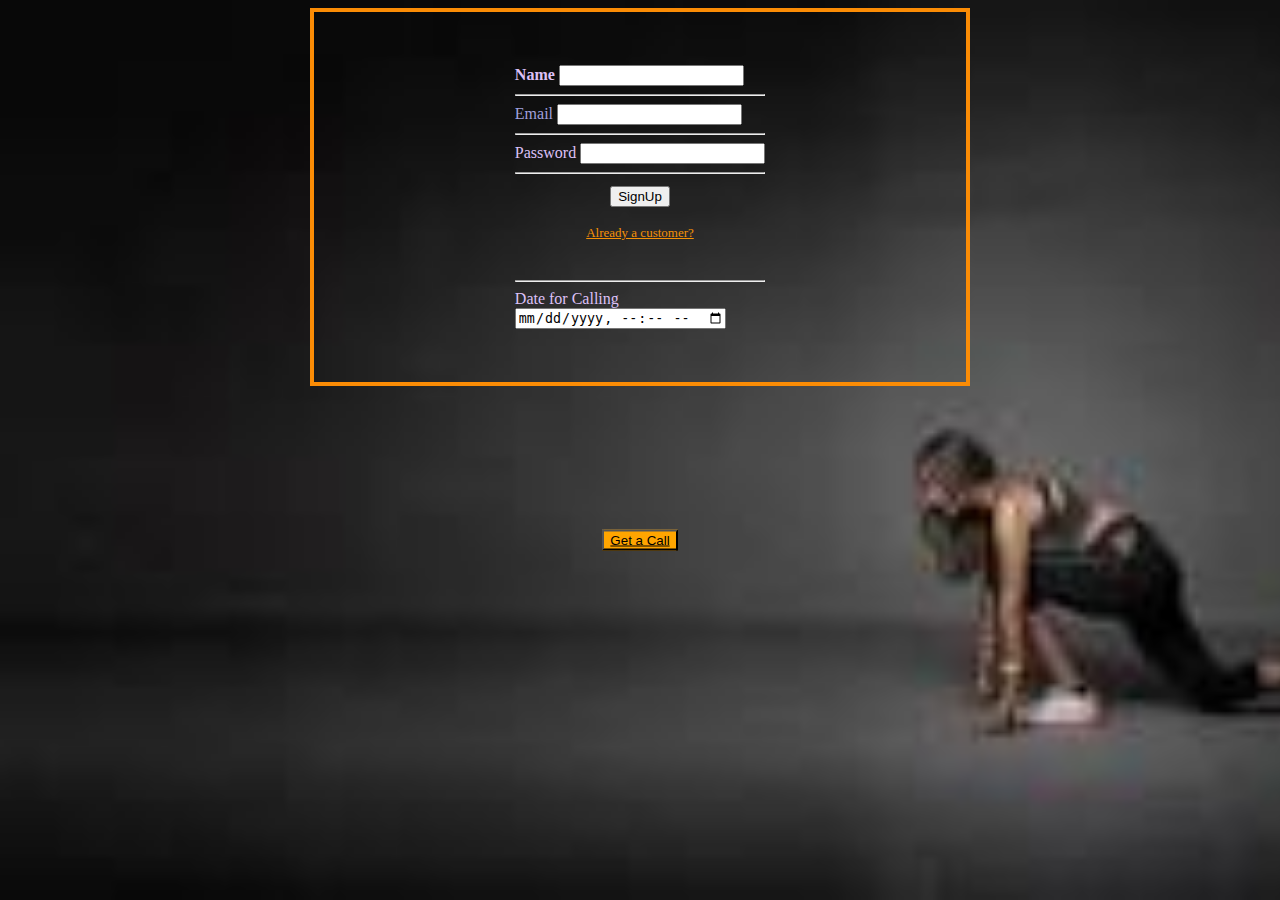
<file: firstWeb/index.html>
<!DOCTYPE html>
<html lang="en">
<head>
    <meta charset="UTF-8">
    <meta http-equiv="X-UA-Compatible" content="IE=edge">
    <meta name="viewport" content="width=device-width, initial-scale=1.0">
    <title>Document</title>
    <link rel="stylesheet" href="style.css">

   
</head>
<body>
    
     
<div class="container">
    
    <form action="#" onsubmit="onsubmit(event)" >
        <label style="text-align:center;" for="" text-color:blue>  <b style="text-align:center;">Name</b></label>
          <input type="text" name="username" required/>
        <br> <hr>
          <label style="color:rgb(161, 161, 222)" for="">Email</label>
          <input type="email" name="email" required />
          <br> <hr>
          <label  for="">Password</label>
          <input type="password" name="password" required/>
          <br>
          <hr>
          <div class="vertical-center1">
            <input type="submit" value="SignUp">
            </div>
         
    
          <label for=""><p><a href="index3.html">Already a customer?</a></p></label>
         
          <br> <hr>
         
        
         
        
        <label for="Date">Date for Calling </label>
        <br>
         <input type="datetime-local" name="date" required />
          </form>
        <script>
          function onsubmit(event)
          {
            event.preventDefault();
           const name = event.target.username.value;
            const email = event.target.email.value;
            const password = event.target.password.value;
            localStorage.setItem('Name', name);
            localStorage.setItem('Mail', email);
            localStorage.setItem('Password', password);
          }
             let myobj = {
            name : 'Monu',
            age: 56,

          };
          let myobj_serialized = JSON.stringify(myobj);
          localStorage.setItem('myobj', myobj_serialized);
          console.log(myobj_serialized);
          let myobj_deserialized = JSON.parse(localStorage.getItem('myobj'));
          console.log(myobj_deserialized);
          

        </script>
           <br>
    <div class="vertical-center">
      <button style="background-color:orange;"><a style="color:rgb(0, 0, 0)"  href="index4.html">Get a Call</a></a></button>
    </div>
  </div>
  
    
</body>
</html>
</file>
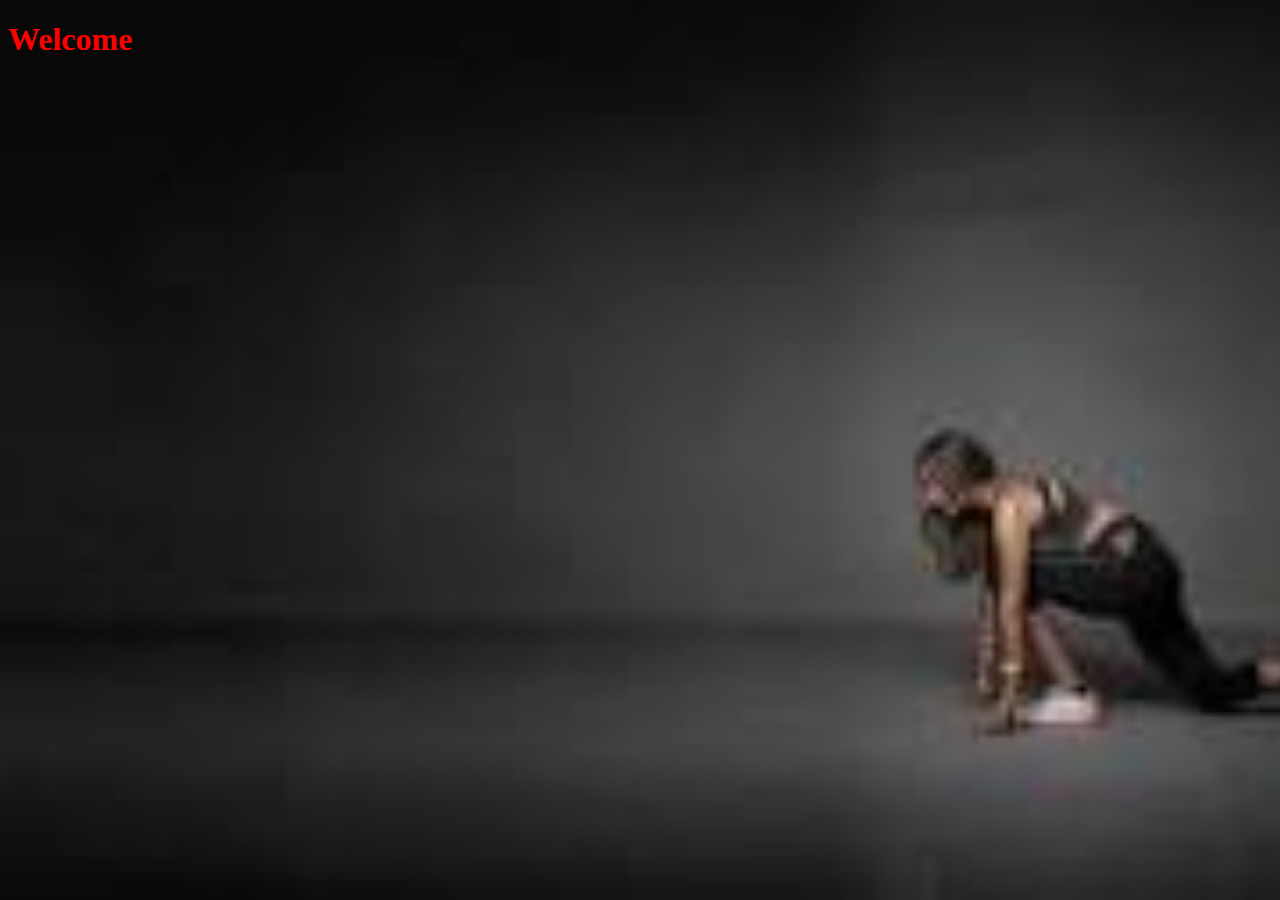
<file: firstWeb/SignedIn.html>
<!DOCTYPE html>
<html lang="en">
<head>
    <meta charset="UTF-8">
    <meta http-equiv="X-UA-Compatible" content="IE=edge">
    <meta name="viewport" content="width=device-width, initial-scale=1.0">
    <title>Document</title>
    <link rel="stylesheet" href="style.css">
</head>
<body>
    <h1>Welcome</h1>
</body>
</html>
</file>
<file: firstWeb/style.css>
h1{
    color:red;
    font-size: ;

}
p{
    font-size:small;
}
label{
   color:rgb(221, 193, 247);
   text-align: center;
    align-items: center;

}
button{
    text-align: center;
    align-self: center;
    width: auto;
}

.container {
   
    height: 350px;  
    border: 4px solid rgb(251, 140, 5);  
    display: flex;  
     position: center;
    align-items: center;  
   justify-content: center; 
   top: 40%;
   margin: auto;
   width: 50%;
  
   padding: 10px;

  }
  
  .vertical-center {
    margin: auto;
    position: absolute;
    top: 60%;
    -ms-transform: translateY(-50%);
    transform: translateY(-50%);
  }
  div{
    resize: both;
    align-items: center;
  }

  .container1{
    margin:auto;
    width: 300px;  
    height: 300px;  
    border: 5px solid #f49106;  
    display: flex;  
     
    align-items: center;  
    
  }
  .vertical-center1 {
  
    height: 10px;  
    
    display: flex;  
     position: center;
    align-items: center;  
   justify-content: center; 
   top: 40%;
   margin: auto;
   width: auto;
  
   padding: 10px;
  }
  body {
    background-image: url('download.jpeg');
    background-repeat: no-repeat;
    background-attachment: fixed;
    background-size: cover;
  }
  a{
    color: #f49106;
  }
</file>
